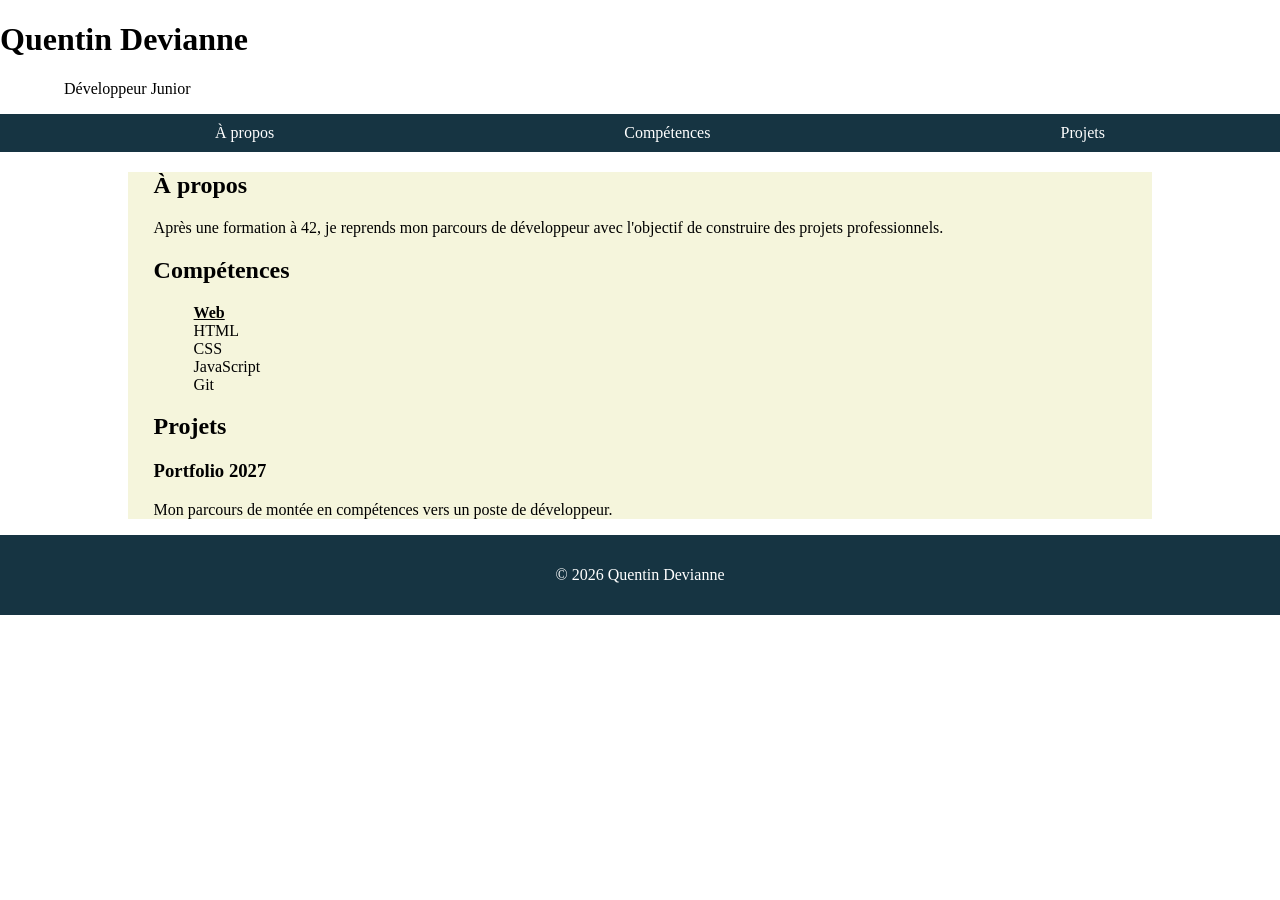
<file: index.html>
<!DOCTYPE html>
<html lang="fr">

<head>
    <meta charset="UTF-8">
    <meta name="viewport" content="width=device-width, initial-scale=1.0">
    <title>Quentin Devianne | Développeur Junior</title>
    <link rel="stylesheet" href="css/style.css">
</head>

<body>
    <header>
        <h1>Quentin Devianne</h1>
        <p>Développeur Junior</p>
        <nav>
            <ul>
                <li><a href="#about">À propos</a></li>
                <li><a href="#skills">Compétences</a></li>
                <li><a href="#projects">Projets</a></li>
            </ul>
        </nav>
    </header>
    <main>
        <section id="about">
            <h2>À propos</h2>
            <p>
                Après une formation à 42, je reprends mon parcours
                de développeur avec l'objectif de construire des
                projets professionnels.
            </p>
        </section>

        <section id="skills">
            <h2>Compétences</h2>

            <ul>
                <li class="title_li">Web</li>
                <li>HTML</li>
                <li>CSS</li>
                <li>JavaScript</li>
                <li>Git</li>
            </ul>

        </section>

        <section id="projects">
            <h2>Projets</h2>

            <article>
                <h3>Portfolio 2027</h3>
                <p>
                    Mon parcours de montée en compétences
                    vers un poste de développeur.
                </p>
            </article>

        </section>

    </main>

    <footer>
        <p>© 2026 Quentin Devianne</p>
    </footer>

</body>

</html>
</body>
</file>
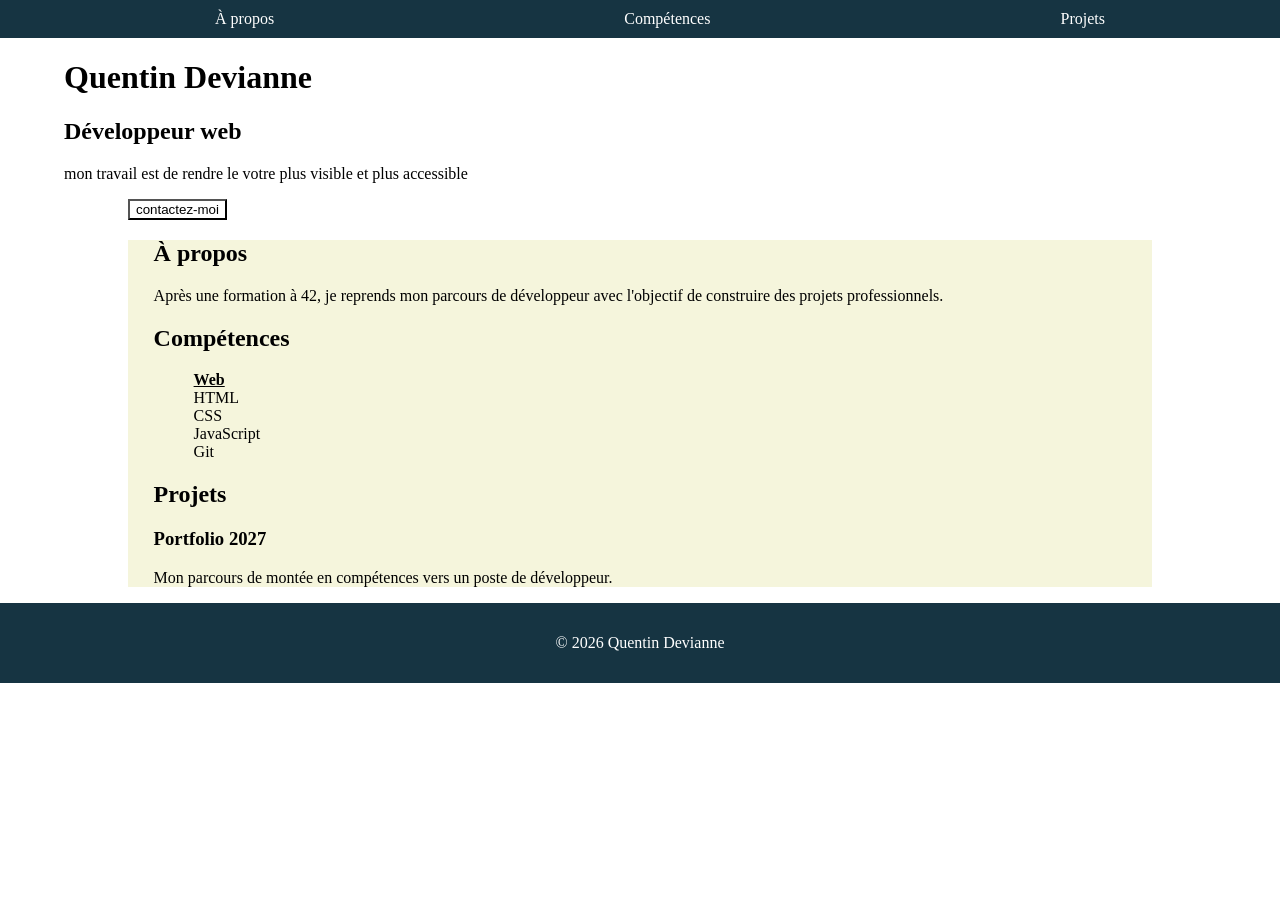
<file: html/index.html>
<!DOCTYPE html>
<html lang="fr">

<head>
    <meta charset="UTF-8">
    <meta name="viewport" content="width=device-width, initial-scale=1.0">
    <title>Quentin Devianne | Développeur Junior</title>
    <link rel="stylesheet" href="../css/style.css">
</head>

<body>
    <header>
        <nav>
            <ul>
                <li><a href="#about">À propos</a></li>
                <li><a href="#skills">Compétences</a></li>
                <li><a href="#projects">Projets</a></li>
            </ul>
        </nav>
        <h1 class="hero">Quentin Devianne</h1>
        <h2 class="hero">Développeur web</h2>
        <p>mon travail est de rendre le votre plus visible et plus accessible</p>
        <button>contactez-moi</button>

    </header>
    <main>
        <section id="about">
            <h2>À propos</h2>
            <p>
                Après une formation à 42, je reprends mon parcours
                de développeur avec l'objectif de construire des
                projets professionnels.
            </p>
        </section>

        <section id="skills">
            <h2>Compétences</h2>

            <ul>
                <li class="title_li">Web</li>
                <li>HTML</li>
                <li>CSS</li>
                <li>JavaScript</li>
                <li>Git</li>
            </ul>

        </section>

        <section id="projects">
            <h2>Projets</h2>

            <article>
                <h3>Portfolio 2027</h3>
                <p>
                    Mon parcours de montée en compétences
                    vers un poste de développeur.
                </p>
            </article>

        </section>

    </main>

    <footer>
        <p>© 2026 Quentin Devianne</p>
    </footer>

</body>

</html>
</body>
</file>
<file: css/style.css>
body{
    margin: 0%;
}

nav ul{
    background-color: #163442;
    display: flex;
    justify-content: space-around;
    margin: 0%;
}

nav ul li{
    padding: 10px 10%;
}

nav a{
    color: white;
    text-decoration: none;
}

nav a:hover{
    background-color: #102633;
    justify-content: space-around;
}

.hero{
    margin-right: 70%;
    padding-left: 5%;
}

header p{
    margin-right: 50%;
    padding-left: 5%;
}

header button{
    margin-left: 10%;
    background-color: white;
}

main{
    padding-left: 2%;
    background-color: beige;
    margin-left: 10%;
    margin-right: 10%;
}

.title_li{
    text-transform: capitalize;
    text-decoration: underline;
    font-weight: bold;
}

li{
    list-style-type: none;
}

footer{
    background-color: #163442;
    color: white;
    text-align: center;
    padding: 15px;
}
</file>
